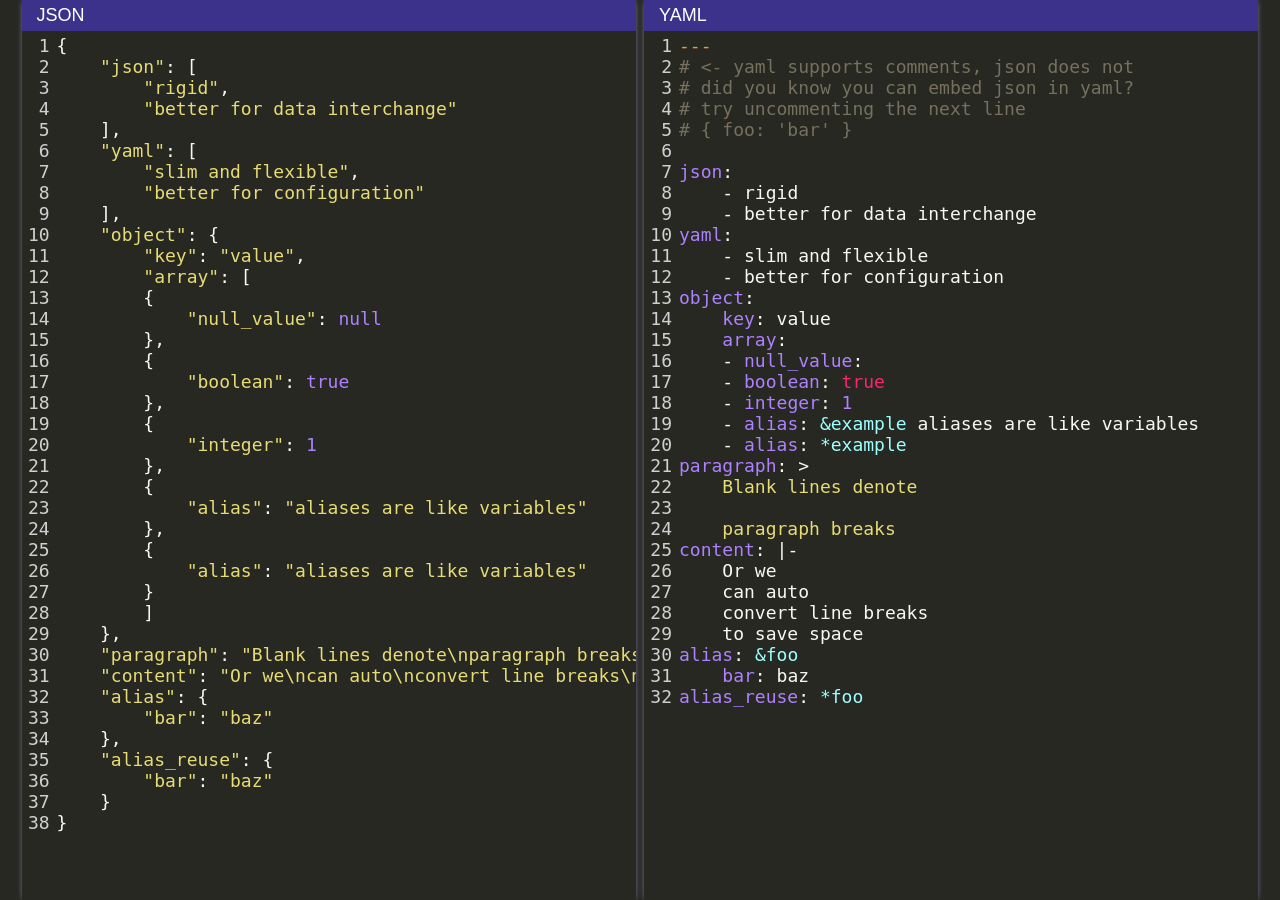
<file: src/index2.html>
<!DOCTYPE html>
<html lang="en">

<head>
    <meta charset="UTF-8">
    <meta name="viewport" content="width=device-width, initial-scale=1.0">
    <title>JSON-Yaml Editor</title>
    <link rel="stylesheet" href="static/codemirror/monokai.min.css" />
    <link rel="stylesheet" href="static/codemirror/codemirror.min.css" />
    <link rel="stylesheet" href="static/css/my.css">
    <script src="static/codemirror/codemirror.min.js"></script>
    <script src="static/codemirror/sublime.min.js"></script>
    <script src="static/codemirror/yaml.min.js"></script>
    <script src="static/codemirror/javascript.min.js"></script>
    <script src="static/js/htmx.min.js"></script>
</head>

<body>
    <div class="columns">
        <div class="lang">
            <h2 class="header" hx-get="yaml.html" hx-trigger="click"
            hx-target="#yaml-form" hx-swap="outerHTML">JSON</h2>
            <div class="code">
                <form id="json-form" hx-get="yaml.html" hx-trigger="keyup"
                    hx-target="#yaml" hx-swap="outerHTML">
                    <textarea name="json" id="json_editor">{
    "json": [
        "rigid",
        "better for data interchange"
    ],
    "yaml": [
        "slim and flexible",
        "better for configuration"
    ],
    "object": {
        "key": "value",
        "array": [
        {
            "null_value": null
        },
        {
            "boolean": true
        },
        {
            "integer": 1
        },
        {
            "alias": "aliases are like variables"
        },
        {
            "alias": "aliases are like variables"
        }
        ]
    },
    "paragraph": "Blank lines denote\nparagraph breaks\n",
    "content": "Or we\ncan auto\nconvert line breaks\nto save space",
    "alias": {
        "bar": "baz"
    },
    "alias_reuse": {
        "bar": "baz"
    }
}</textarea>
                    <script>
                        var json_editor = CodeMirror.fromTextArea(document.getElementById("json_editor"), {
                            lineNumbers: true, // Показать номера строк
                            mode: "application/json", // Режим синтаксиса
                            theme: "monokai" // Устанавливаем тему Monokai
                        });
                    </script>
                </form>
            </div>
        </div>
        <div class="lang">
            <h2 class="header">YAML</h2>
            <div class="code">
                <form id="yaml-form"><textarea name="yaml" id="yaml_editor">---
# <- yaml supports comments, json does not
# did you know you can embed json in yaml?
# try uncommenting the next line
# { foo: 'bar' }

json:
    - rigid
    - better for data interchange
yaml: 
    - slim and flexible
    - better for configuration
object:
    key: value
    array:
    - null_value:
    - boolean: true
    - integer: 1
    - alias: &example aliases are like variables
    - alias: *example
paragraph: >
    Blank lines denote

    paragraph breaks
content: |-
    Or we
    can auto
    convert line breaks
    to save space
alias: &foo
    bar: baz
alias_reuse: *foo</textarea>
                    <script>
                        var yaml_editor = CodeMirror.fromTextArea(document.getElementById("yaml_editor"), {
                            lineNumbers: true, // Показать номера строк
                            mode: "yaml", // Режим синтаксиса
                            theme: "monokai" // Устанавливаем тему Monokai
                        });
                    </script>
                </form>
            </div>
        </div>
    </div>
</body>

</html>
</file>
<file: src/static/css/my.css>
body {
    margin: 0;
    line-height: inherit;
    color: #fff;
    background-color: #272822;
}

.columns {
    margin: 0;
    height: 100vh;
    display: flex;
    flex-direction: row;
    align-items: stretch;
    gap: 8px;
    justify-content: center;
}

h2.header {
    color: #fff;
    font-family: "Montserrat", sans-serif;
    font-size: 18px;
    font-weight: inherit;
    margin: auto;
    padding: 5px 15px;
    background-color: rgb(60 50 140);
    width: 100%;
    box-sizing: border-box;
}

.lang {
    flex: 1;
    max-width: 48%;
    box-shadow: 0 0 6px -2px rgb(187 178 255);
}

.code {
    width: 100%;
}

.CodeMirror {
    min-width: 100%;
    height: calc(100vh - 50px);
    margin: 0 0;
    font-size: 18px;
}
</file>
<file: src/static/codemirror/monokai.min.css>
.cm-s-monokai.CodeMirror{background:#272822;color:#f8f8f2}.cm-s-monokai div.CodeMirror-selected{background:#49483e}.cm-s-monokai .CodeMirror-line::selection,.cm-s-monokai .CodeMirror-line>span::selection,.cm-s-monokai .CodeMirror-line>span>span::selection{background:rgba(73,72,62,.99)}.cm-s-monokai .CodeMirror-line::-moz-selection,.cm-s-monokai .CodeMirror-line>span::-moz-selection,.cm-s-monokai .CodeMirror-line>span>span::-moz-selection{background:rgba(73,72,62,.99)}.cm-s-monokai .CodeMirror-gutters{background:#272822;border-right:0}.cm-s-monokai .CodeMirror-guttermarker{color:#fff}.cm-s-monokai .CodeMirror-guttermarker-subtle{color:#d0d0d0}.cm-s-monokai .CodeMirror-linenumber{color:#d0d0d0}.cm-s-monokai .CodeMirror-cursor{border-left:1px solid #f8f8f0}.cm-s-monokai span.cm-comment{color:#75715e}.cm-s-monokai span.cm-atom{color:#ae81ff}.cm-s-monokai span.cm-number{color:#ae81ff}.cm-s-monokai span.cm-comment.cm-attribute{color:#97b757}.cm-s-monokai span.cm-comment.cm-def{color:#bc9262}.cm-s-monokai span.cm-comment.cm-tag{color:#bc6283}.cm-s-monokai span.cm-comment.cm-type{color:#5998a6}.cm-s-monokai span.cm-attribute,.cm-s-monokai span.cm-property{color:#a6e22e}.cm-s-monokai span.cm-keyword{color:#f92672}.cm-s-monokai span.cm-builtin{color:#66d9ef}.cm-s-monokai span.cm-string{color:#e6db74}.cm-s-monokai span.cm-variable{color:#f8f8f2}.cm-s-monokai span.cm-variable-2{color:#9effff}.cm-s-monokai span.cm-type,.cm-s-monokai span.cm-variable-3{color:#66d9ef}.cm-s-monokai span.cm-def{color:#fd971f}.cm-s-monokai span.cm-bracket{color:#f8f8f2}.cm-s-monokai span.cm-tag{color:#f92672}.cm-s-monokai span.cm-header{color:#ae81ff}.cm-s-monokai span.cm-link{color:#ae81ff}.cm-s-monokai span.cm-error{background:#f92672;color:#f8f8f0}.cm-s-monokai .CodeMirror-activeline-background{background:#373831}.cm-s-monokai .CodeMirror-matchingbracket{text-decoration:underline;color:#fff!important}
</file>
<file: src/static/codemirror/codemirror.min.css>
.CodeMirror{font-family:monospace;height:300px;color:#000;direction:ltr}.CodeMirror-lines{padding:4px 0}.CodeMirror pre.CodeMirror-line,.CodeMirror pre.CodeMirror-line-like{padding:0 4px}.CodeMirror-gutter-filler,.CodeMirror-scrollbar-filler{background-color:#fff}.CodeMirror-gutters{border-right:1px solid #ddd;background-color:#f7f7f7;white-space:nowrap}.CodeMirror-linenumber{padding:0 3px 0 5px;min-width:20px;text-align:right;color:#999;white-space:nowrap}.CodeMirror-guttermarker{color:#000}.CodeMirror-guttermarker-subtle{color:#999}.CodeMirror-cursor{border-left:1px solid #000;border-right:none;width:0}.CodeMirror div.CodeMirror-secondarycursor{border-left:1px solid silver}.cm-fat-cursor .CodeMirror-cursor{width:auto;border:0!important;background:#7e7}.cm-fat-cursor div.CodeMirror-cursors{z-index:1}.cm-fat-cursor .CodeMirror-line::selection,.cm-fat-cursor .CodeMirror-line>span::selection,.cm-fat-cursor .CodeMirror-line>span>span::selection{background:0 0}.cm-fat-cursor .CodeMirror-line::-moz-selection,.cm-fat-cursor .CodeMirror-line>span::-moz-selection,.cm-fat-cursor .CodeMirror-line>span>span::-moz-selection{background:0 0}.cm-fat-cursor{caret-color:transparent}@-moz-keyframes blink{50%{background-color:transparent}}@-webkit-keyframes blink{50%{background-color:transparent}}@keyframes blink{50%{background-color:transparent}}.cm-tab{display:inline-block;text-decoration:inherit}.CodeMirror-rulers{position:absolute;left:0;right:0;top:-50px;bottom:0;overflow:hidden}.CodeMirror-ruler{border-left:1px solid #ccc;top:0;bottom:0;position:absolute}.cm-s-default .cm-header{color:#00f}.cm-s-default .cm-quote{color:#090}.cm-negative{color:#d44}.cm-positive{color:#292}.cm-header,.cm-strong{font-weight:700}.cm-em{font-style:italic}.cm-link{text-decoration:underline}.cm-strikethrough{text-decoration:line-through}.cm-s-default .cm-keyword{color:#708}.cm-s-default .cm-atom{color:#219}.cm-s-default .cm-number{color:#164}.cm-s-default .cm-def{color:#00f}.cm-s-default .cm-variable-2{color:#05a}.cm-s-default .cm-type,.cm-s-default .cm-variable-3{color:#085}.cm-s-default .cm-comment{color:#a50}.cm-s-default .cm-string{color:#a11}.cm-s-default .cm-string-2{color:#f50}.cm-s-default .cm-meta{color:#555}.cm-s-default .cm-qualifier{color:#555}.cm-s-default .cm-builtin{color:#30a}.cm-s-default .cm-bracket{color:#997}.cm-s-default .cm-tag{color:#170}.cm-s-default .cm-attribute{color:#00c}.cm-s-default .cm-hr{color:#999}.cm-s-default .cm-link{color:#00c}.cm-s-default .cm-error{color:red}.cm-invalidchar{color:red}.CodeMirror-composing{border-bottom:2px solid}div.CodeMirror span.CodeMirror-matchingbracket{color:#0b0}div.CodeMirror span.CodeMirror-nonmatchingbracket{color:#a22}.CodeMirror-matchingtag{background:rgba(255,150,0,.3)}.CodeMirror-activeline-background{background:#e8f2ff}.CodeMirror{position:relative;overflow:hidden;background:#fff}.CodeMirror-scroll{overflow:scroll!important;margin-bottom:-50px;margin-right:-50px;padding-bottom:50px;height:100%;outline:0;position:relative;z-index:0}.CodeMirror-sizer{position:relative;border-right:50px solid transparent}.CodeMirror-gutter-filler,.CodeMirror-hscrollbar,.CodeMirror-scrollbar-filler,.CodeMirror-vscrollbar{position:absolute;z-index:6;display:none;outline:0}.CodeMirror-vscrollbar{right:0;top:0;overflow-x:hidden;overflow-y:scroll}.CodeMirror-hscrollbar{bottom:0;left:0;overflow-y:hidden;overflow-x:scroll}.CodeMirror-scrollbar-filler{right:0;bottom:0}.CodeMirror-gutter-filler{left:0;bottom:0}.CodeMirror-gutters{position:absolute;left:0;top:0;min-height:100%;z-index:3}.CodeMirror-gutter{white-space:normal;height:100%;display:inline-block;vertical-align:top;margin-bottom:-50px}.CodeMirror-gutter-wrapper{position:absolute;z-index:4;background:0 0!important;border:none!important}.CodeMirror-gutter-background{position:absolute;top:0;bottom:0;z-index:4}.CodeMirror-gutter-elt{position:absolute;cursor:default;z-index:4}.CodeMirror-gutter-wrapper ::selection{background-color:transparent}.CodeMirror-gutter-wrapper ::-moz-selection{background-color:transparent}.CodeMirror-lines{cursor:text;min-height:1px}.CodeMirror pre.CodeMirror-line,.CodeMirror pre.CodeMirror-line-like{-moz-border-radius:0;-webkit-border-radius:0;border-radius:0;border-width:0;background:0 0;font-family:inherit;font-size:inherit;margin:0;white-space:pre;word-wrap:normal;line-height:inherit;color:inherit;z-index:2;position:relative;overflow:visible;-webkit-tap-highlight-color:transparent;-webkit-font-variant-ligatures:contextual;font-variant-ligatures:contextual}.CodeMirror-wrap pre.CodeMirror-line,.CodeMirror-wrap pre.CodeMirror-line-like{word-wrap:break-word;white-space:pre-wrap;word-break:normal}.CodeMirror-linebackground{position:absolute;left:0;right:0;top:0;bottom:0;z-index:0}.CodeMirror-linewidget{position:relative;z-index:2;padding:.1px}.CodeMirror-rtl pre{direction:rtl}.CodeMirror-code{outline:0}.CodeMirror-gutter,.CodeMirror-gutters,.CodeMirror-linenumber,.CodeMirror-scroll,.CodeMirror-sizer{-moz-box-sizing:content-box;box-sizing:content-box}.CodeMirror-measure{position:absolute;width:100%;height:0;overflow:hidden;visibility:hidden}.CodeMirror-cursor{position:absolute;pointer-events:none}.CodeMirror-measure pre{position:static}div.CodeMirror-cursors{visibility:hidden;position:relative;z-index:3}div.CodeMirror-dragcursors{visibility:visible}.CodeMirror-focused div.CodeMirror-cursors{visibility:visible}.CodeMirror-selected{background:#d9d9d9}.CodeMirror-focused .CodeMirror-selected{background:#d7d4f0}.CodeMirror-crosshair{cursor:crosshair}.CodeMirror-line::selection,.CodeMirror-line>span::selection,.CodeMirror-line>span>span::selection{background:#d7d4f0}.CodeMirror-line::-moz-selection,.CodeMirror-line>span::-moz-selection,.CodeMirror-line>span>span::-moz-selection{background:#d7d4f0}.cm-searching{background-color:#ffa;background-color:rgba(255,255,0,.4)}.cm-force-border{padding-right:.1px}@media print{.CodeMirror div.CodeMirror-cursors{visibility:hidden}}.cm-tab-wrap-hack:after{content:''}span.CodeMirror-selectedtext{background:0 0}
</file>
